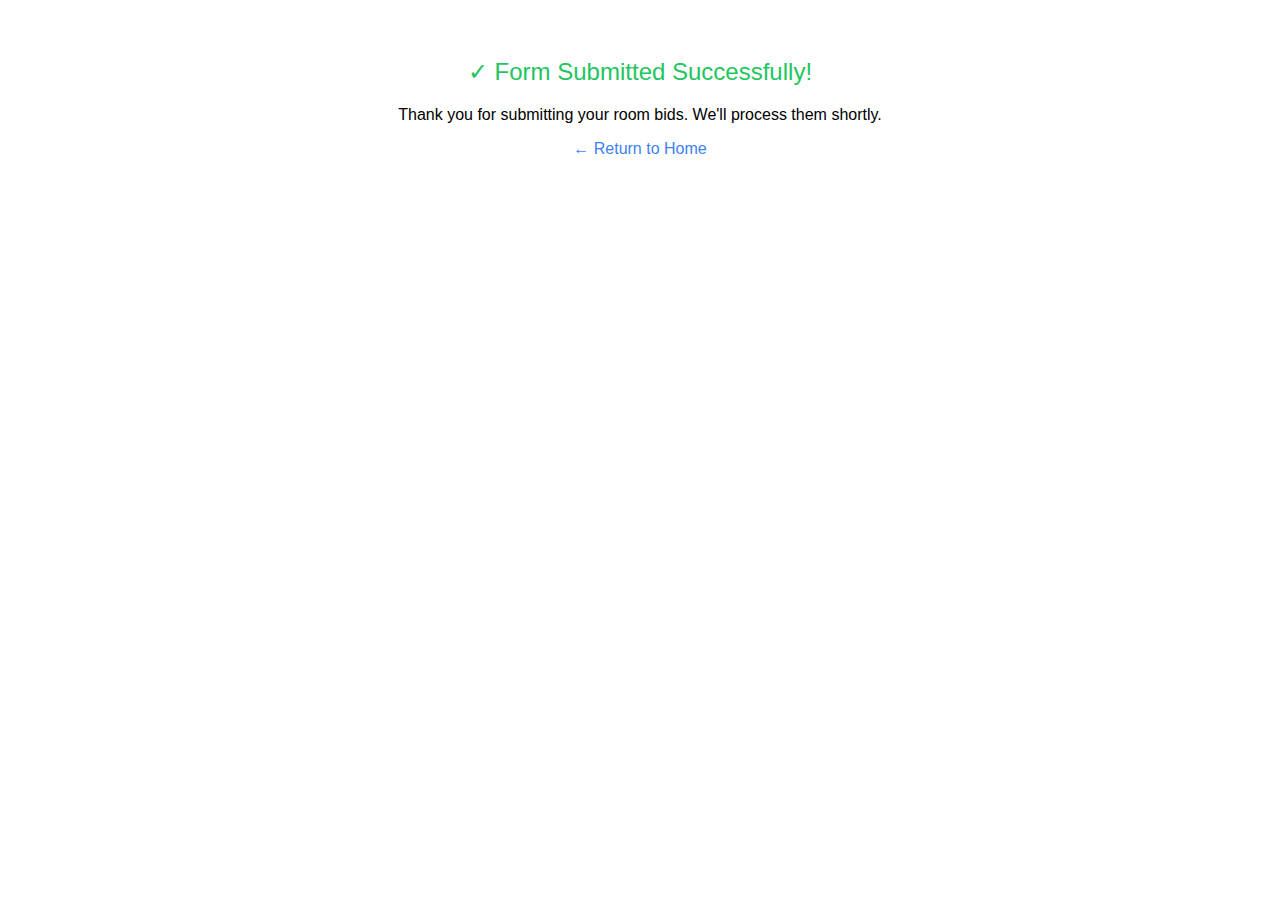
<file: public/contact-success.html>
<!DOCTYPE html>
<html lang="en">
<head>
    <meta charset="UTF-8">
    <meta name="viewport" content="width=device-width, initial-scale=1.0">
    <title>Form Submitted - Villa Serenity</title>
    <style>
        body { font-family: Arial, sans-serif; text-align: center; padding: 50px; }
        .success { color: #22c55e; font-size: 24px; margin-bottom: 20px; }
    </style>
</head>
<body>
    <div class="success">✓ Form Submitted Successfully!</div>
    <p>Thank you for submitting your room bids. We'll process them shortly.</p>
    <a href="/" style="color: #3b82f6; text-decoration: none;">← Return to Home</a>
    
    <!-- Hidden form for Netlify detection -->
    <form name="room-bidding" netlify netlify-honeypot="bot-field" hidden action="/contact-success.html">
        <input type="text" name="names" />
        <input type="email" name="email" />
        <input type="number" name="roomA" />
        <input type="number" name="roomB" />
        <input type="number" name="roomC" />
        <input type="number" name="roomD" />
        <input type="number" name="roomE" />
        <textarea name="comments"></textarea>
        <input type="text" name="bot-field" />
    </form>
</body>
</html>
</file>
